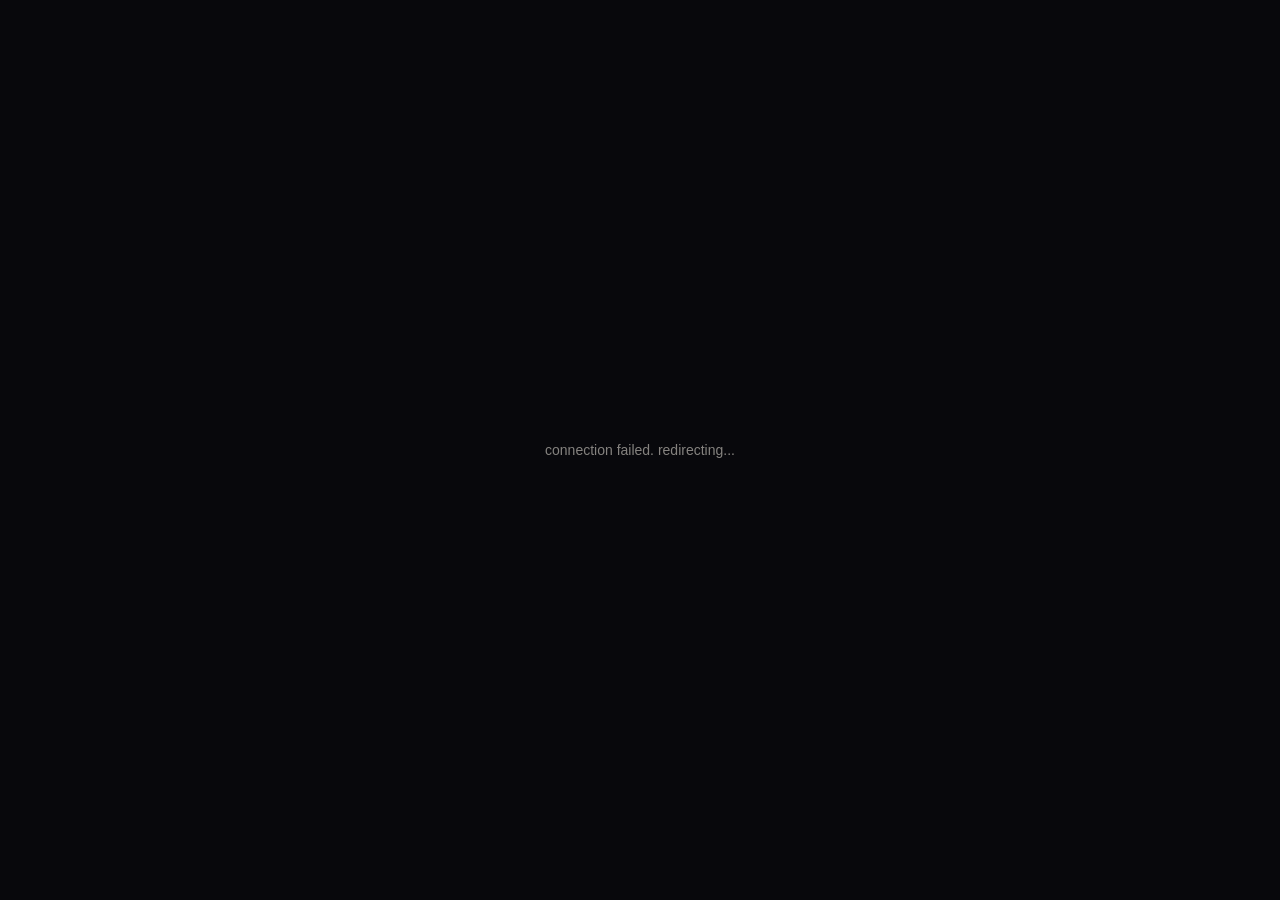
<file: callback.html>
<!DOCTYPE html>
<html lang="en">
<head>
    <meta charset="UTF-8">
    <meta name="viewport" content="width=device-width, initial-scale=1.0">
    <title>Static FM — Connecting Spotify</title>
    <style>
        * { margin: 0; padding: 0; box-sizing: border-box; }
        body { background: #08080c; color: #d8d4cc; font-family: 'Inter', sans-serif; display: flex; align-items: center; justify-content: center; height: 100vh; }
        .msg { text-align: center; font-size: 14px; opacity: 0.6; }
    </style>
    <script src="spotify-sdk.js"></script>
</head>
<body>
    <p class="msg" id="status">connecting to spotify...</p>
    <script>
        (async () => {
            const status = document.getElementById('status');
            try {
                const token = await SpotifySDK.handleCallback();
                if (token) {
                    status.textContent = 'connected. redirecting...';
                    setTimeout(() => window.location.href = '/', 500);
                } else {
                    status.textContent = 'connection failed. redirecting...';
                    setTimeout(() => window.location.href = '/', 2000);
                }
            } catch (e) {
                status.textContent = 'something went wrong. redirecting...';
                setTimeout(() => window.location.href = '/', 2000);
            }
        })();
    </script>
</body>
</html>
</file>
